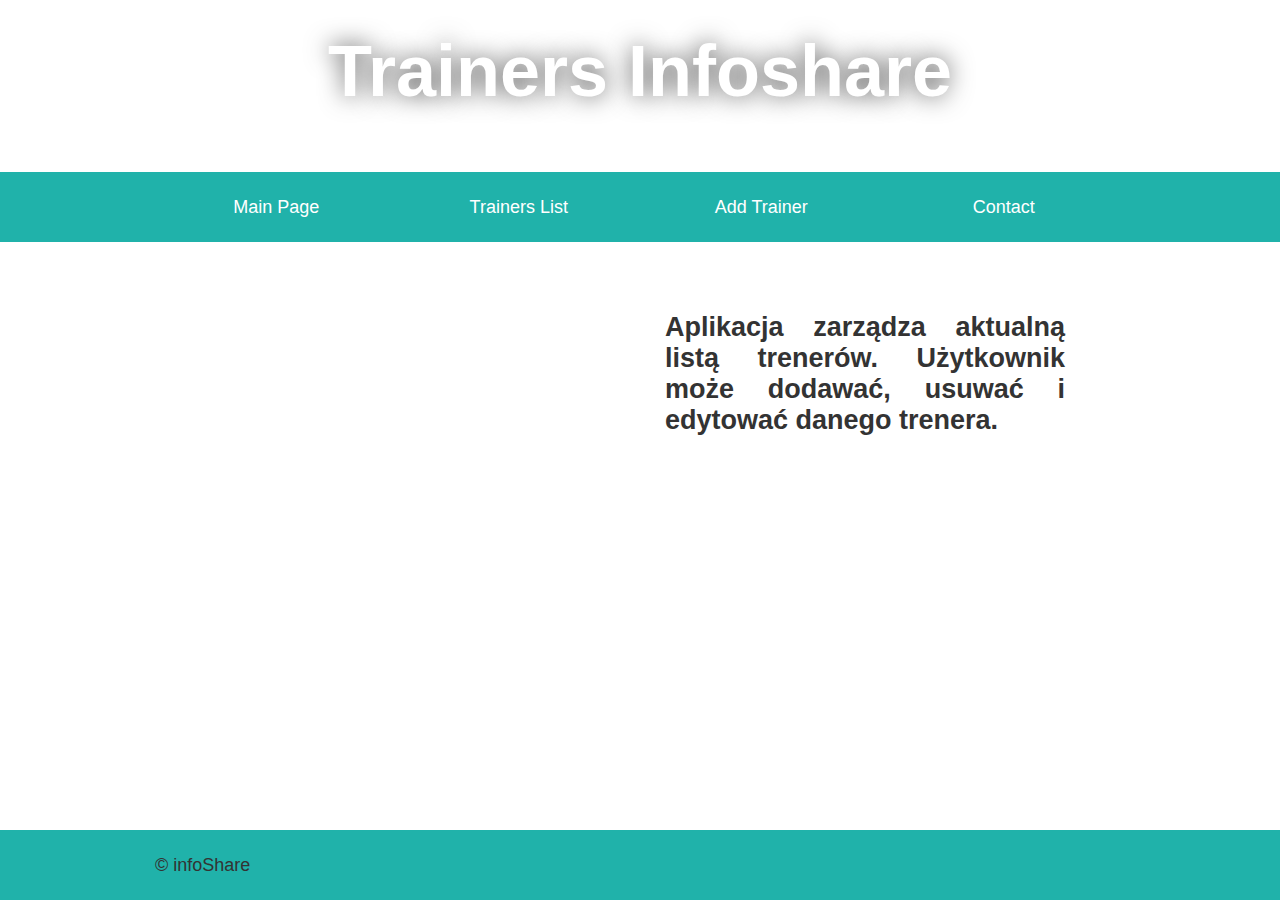
<file: src/main/resources/templates/index.html>
<!DOCTYPE html>
<html lang="en" xmlns:th="http://www.thymeleaf.org">

<head>
    <meta charset="UTF-8">
    <meta name="viewport" content="width=device-width">
    <title>Tytuł strony</title>
    <link rel="stylesheet" type="text/css" href="../static/style.css" th:href="@{style.css}">

</head>
<body>
<header class="header">
    <div class="container">
        <h1>Trainers Infoshare</h1>
    </div>
</header>
<nav class="nav">
    <div class="container">
        <ul>

            <li><a th:href="@{/}">Main Page</a></li>
            <li><a th:href="@{/allTrainers}">Trainers List</a></li>
            <li><a th:href="@{/addTrainerForm}">Add Trainer</a></li>
            <li><a th:href="@{/contact}">Contact</a></li>

        </ul>
    </div>
</nav>
<section class="section" id="o-mnie">
    <div class="container">
        <h2>Aplikacja zarządza aktualną listą trenerów. Użytkownik może dodawać, usuwać i edytować danego trenera.</h2>
    </div>
</section>

<footer class="footer">
    <div class="container">
        <p>&copy; infoShare</p>
    </div>
</footer>

</body>
</html>
</file>
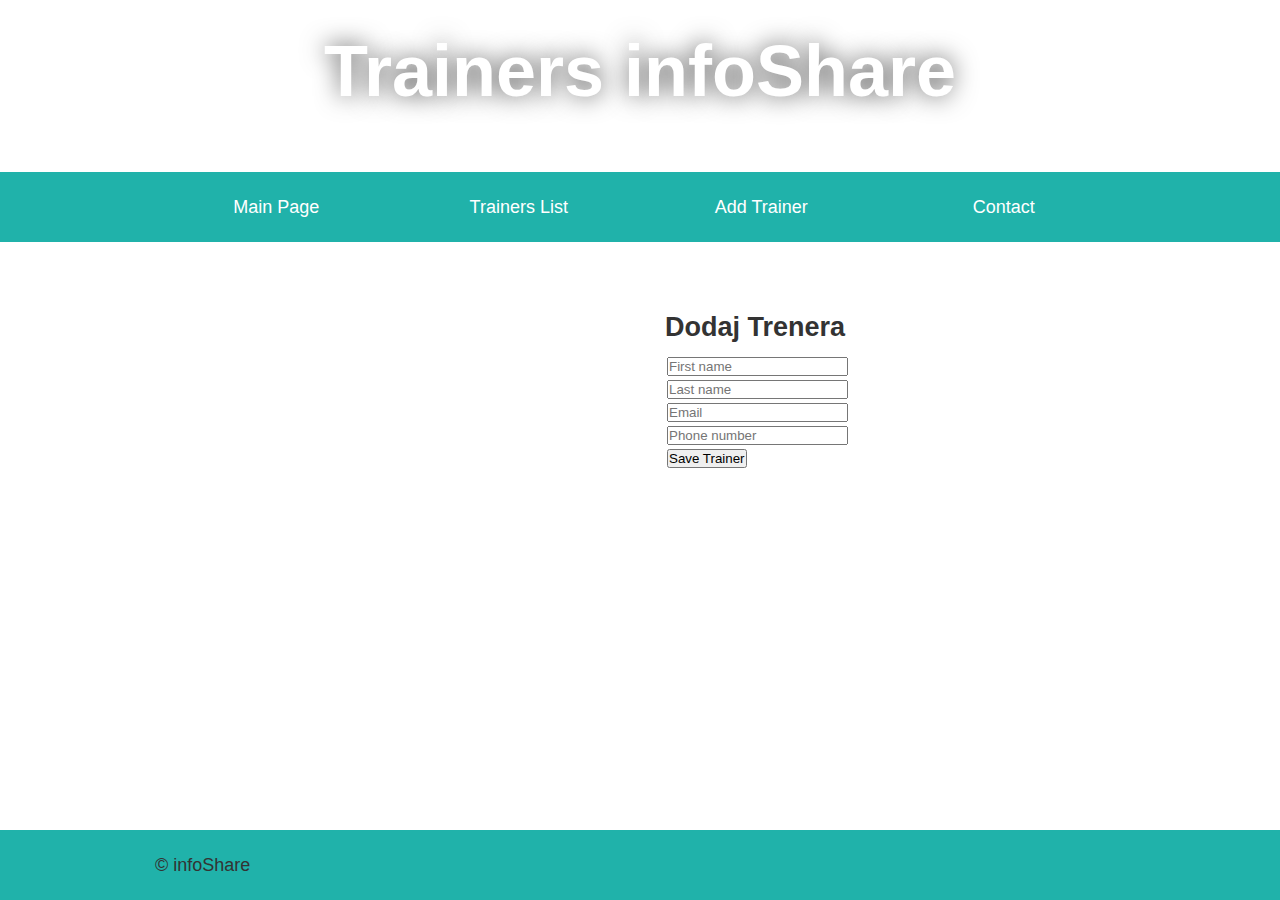
<file: src/main/resources/templates/addTrainer.html>
<!DOCTYPE html>
<html lang="en" xmlns:th="http://www.thymeleaf.org">
<head>
    <meta charset="UTF-8">
    <meta name="viewport" content="width=device-width">
    <title>Trainers Infoshare</title>
    <link rel="stylesheet" type="text/css" href="../static/style.css" th:href="@{style.css}">
    <link href="https://cdn.jsdelivr.net/npm/bootstrap@5.0.0-beta2/dist/css/bootstrap.min.css" rel="stylesheet"
          integrity="sha384-BmbxuPwQa2lc/FVzBcNJ7UAyJxM6wuqIj61tLrc4wSX0szH/Ev+nYRRuWlolflfl" crossorigin="anonymous">
</head>
<body>
<header class="header">
    <div class="container">
        <h1>Trainers infoShare</h1>
    </div>
</header>
<nav class="nav">
    <div class="container">
        <ul>
            <li><a th:href="@{/}">Main Page</a></li>
            <li><a th:href="@{/allTrainers}">Trainers List</a></li>
            <li><a th:href="@{/addTrainerForm}">Add Trainer</a></li>
            <li><a th:href="@{/contact}">Contact</a></li>
        </ul>
    </div>
</nav>
<section class="section" id="o-mnie">
    <div class="container">
        <h2>Dodaj Trenera</h2>
        <div class="trainerForm" align="left">

            <form action="#" th:action="@{/saveTrainer}" th:object="${trainers}" method="post">
                <table class="table table-hover">
                    <tr>
                        <td><input type="text" class="form-control" th:field="*{firstName}" placeholder="First name"></td>
                        <td><span class="form-control, errorFont" th:if="${#fields.hasErrors('firstName')}" th:errors="*{firstName}"></span></td>
                    </tr>
                    <tr>
                        <td><input type="text" class="form-control" th:field="*{lastName}" placeholder="Last name" ></td>
                        <td><span class="form-control, errorFont" th:if="${#fields.hasErrors('lastName')}" th:errors="*{lastName}"> </span></td>
                    </tr>
                    <tr>
                        <td ><input type="email" class="form-control" th:field="*{email}" placeholder="Email" ></td>
                        <td><span class="form-control, errorFont" th:if="${#fields.hasErrors('email')}" th:errors="*{email}"> </span></td>
                    </tr>
                    <tr>
                        <td><input type="number" class="form-control" th:field="*{phoneNumber}" placeholder="Phone number"></td>
                        <td><span class="form-control, errorFont" th:if="${#fields.hasErrors('phoneNumber')}" th:errors="*{phoneNumber}"> </span></td>
                    </tr>
                    <tr>
                        <td>
                            <button type="submit" class="btn btn-primary"> Save Trainer</button>
                        </td>
                    </tr>
                </table>
            </form>
        </div>
    </div>
</section>

<footer class="footer">
    <div class="container">
        <p>&copy; infoShare</p>
    </div>
</footer>

</body>
</html>
</file>
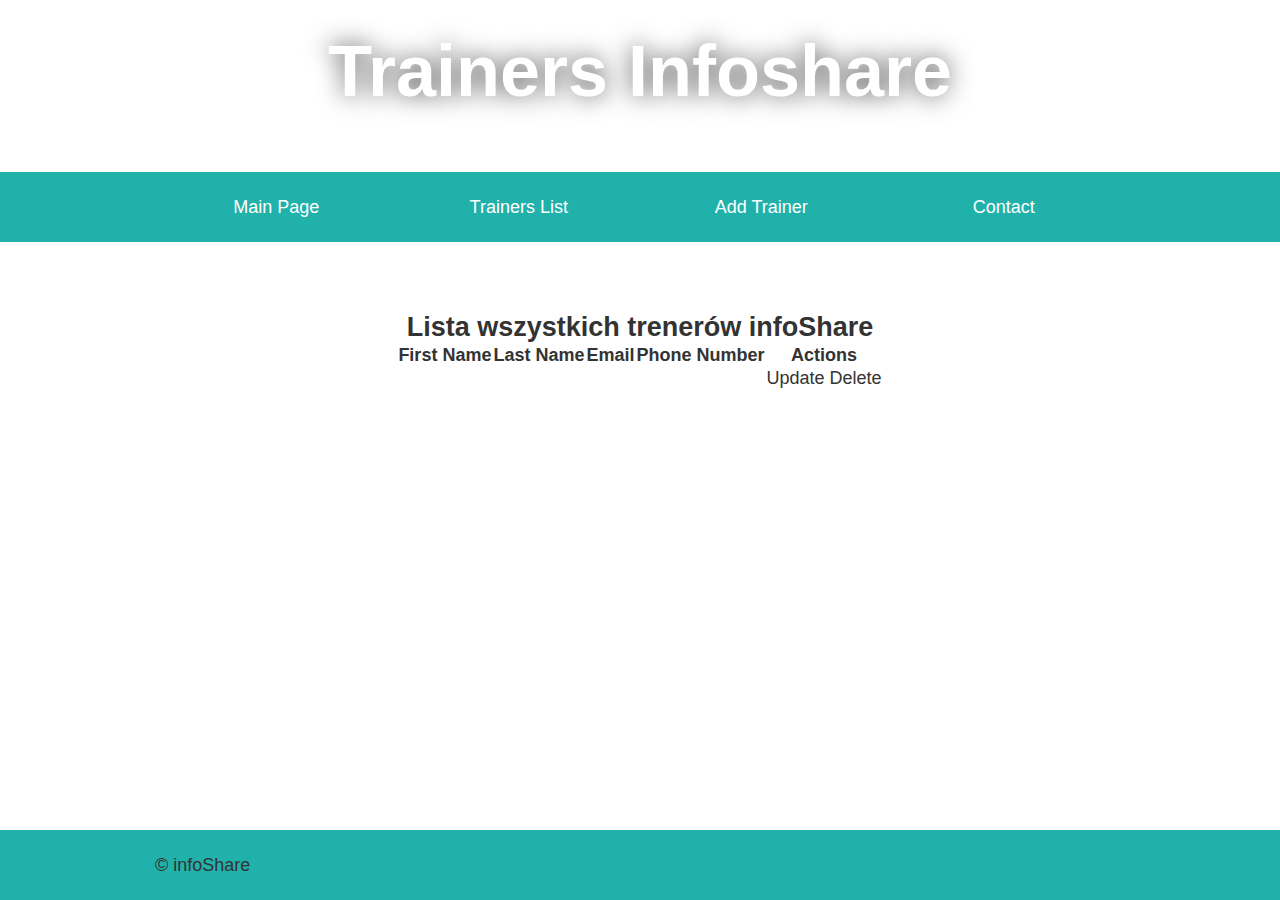
<file: src/main/resources/templates/allTrainers.html>
<!DOCTYPE html>
<html lang="en" xmlns:th="http://www.thymeleaf.org">

<head>
    <meta charset="UTF-8">
    <meta name="viewport" content="width=device-width">
    <title>Tytuł strony</title>
    <link rel="stylesheet" type="text/css" href="../static/style.css" th:href="@{style.css}">
    <link href="https://cdn.jsdelivr.net/npm/bootstrap@5.0.0-beta2/dist/css/bootstrap.min.css" rel="stylesheet"
          integrity="sha384-BmbxuPwQa2lc/FVzBcNJ7UAyJxM6wuqIj61tLrc4wSX0szH/Ev+nYRRuWlolflfl" crossorigin="anonymous">

</head>
<body>
<header class="header">
    <div class="container">
        <h1>Trainers Infoshare</h1>
    </div>
</header>
<nav class="nav">
    <div class="container">
        <ul>
            <li><a th:href="@{/}">Main Page</a></li>
            <li><a th:href="@{/allTrainers}">Trainers List</a></li>
            <li><a th:href="@{/addTrainerForm}">Add Trainer</a></li>
            <li><a th:href="@{/contact}">Contact</a></li>

        </ul>
    </div>
</nav>
<section class="section_list" id="o-mnie">
    <div class="container" align="center">
        <h2>Lista wszystkich trenerów infoShare</h2>

    </div>
    <div align="center" class="container my-3">

        <table class="table table-hovers">
            <thead align="center">
            <tr>
                <th>First Name</th>
                <th>Last Name</th>
                <th>Email</th>
                <th>Phone Number</th>
                <th>Actions</th>
            </tr>
            </thead>
            <tbody align="center">
            <tr th:each="trainers : ${listTrainers}">
                <td th:text="${trainers.firstName}"/>
                <td th:text="${trainers.lastName}"/>
                <td th:text="${trainers.email}"/>
                <td th:text="${trainers.phoneNumber}"/>
                <td>
                    <span><a th:href="@{/updateForm/{id}(id=${trainers.id})}" class="btn btn-warning">Update</a></span>
                    <span><a th:href="@{/deleteTrainers/{id}(id=${trainers.id})}" class="btn btn-danger">Delete</a></span>
                </td>
            </tr>

            </tbody>
        </table>
    </div>
</section>

<footer class="footer">
    <div class="container">
        <p>&copy; infoShare</p>
    </div>
</footer>

</body>
</html>
</file>
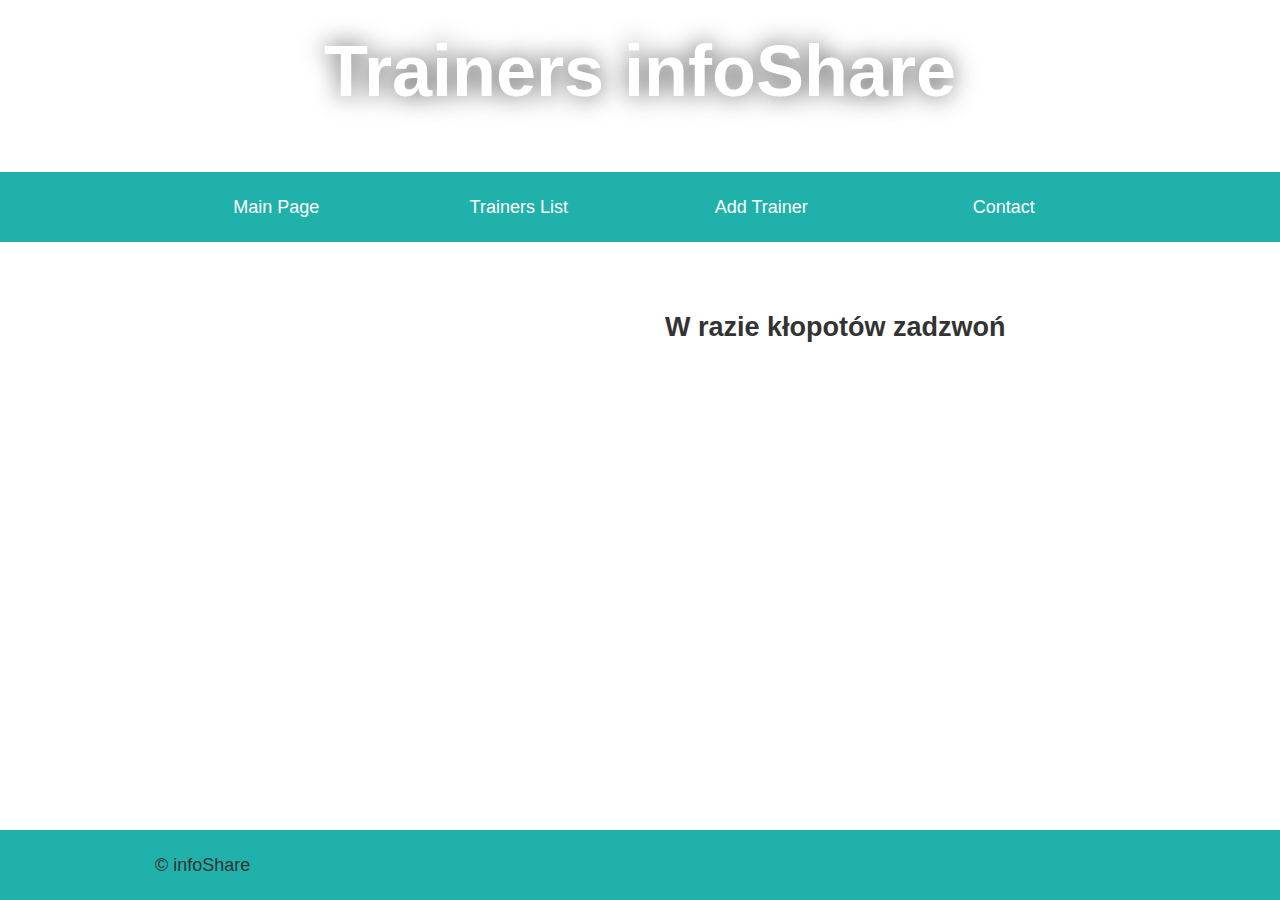
<file: src/main/resources/templates/contact.html>
<!DOCTYPE html>
<html lang="en" xmlns:th="http://www.thymeleaf.org">

<head>
    <meta charset="UTF-8">
    <meta name="viewport" content="width=device-width">
    <title>Trainers Infoshare</title>
    <link rel="stylesheet" type="text/css" href="../static/style.css" th:href="@{style.css}">

</head>
<body>
<header class="header">
    <div class="container">
        <h1>Trainers infoShare</h1>
    </div>
</header>
<nav class="nav">
    <div class="container">
        <ul>

            <li><a th:href="@{/}">Main Page</a></li>
            <li><a th:href="@{/allTrainers}">Trainers List</a></li>
            <li><a th:href="@{/addTrainerForm}">Add Trainer</a></li>
            <li><a th:href="@{/contact}">Contact</a></li>

        </ul>
    </div>
</nav>
<section class="section" id="o-mnie">
    <div class="container">
        <h2>W razie kłopotów zadzwoń</h2>
    </div>
</section>

<footer class="footer">
    <div class="container">
        <p>&copy; infoShare</p>
    </div>
</footer>

</body>
</html>
</file>
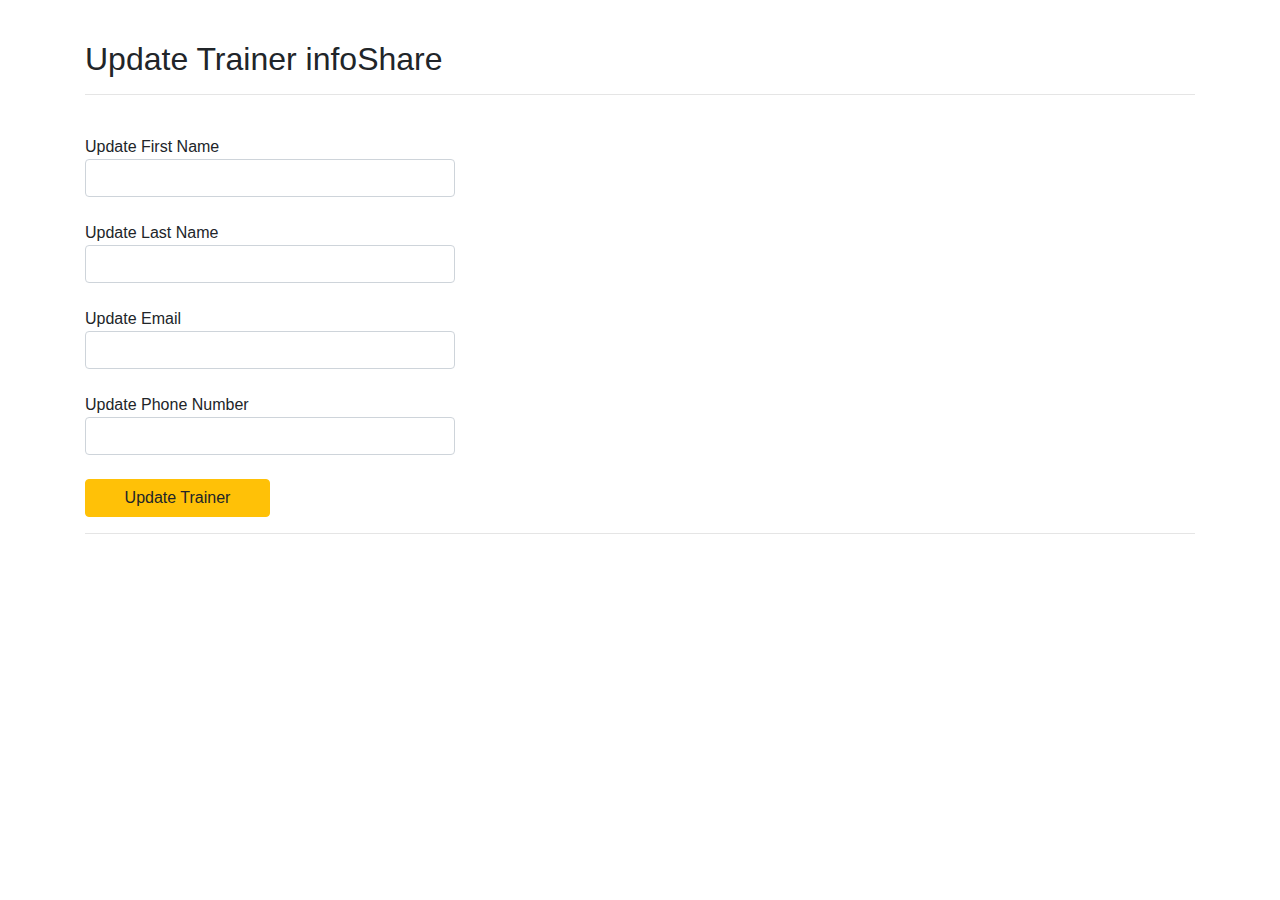
<file: src/main/resources/templates/updateTrainer.html>
<!DOCTYPE html>
<html lang="en" xmlns:th="http://www.thymeleaf.org">
<head>
    <meta charset="UTF-8">
    <meta name="viewport" content="width=device-width">
    <title>Update Trainer Infoshare</title>

    <link rel="stylesheet" type="text/css" href="../static/style.css" th:href="@{style.css}">
    <link rel="stylesheet"
          href="https://stackpath.bootstrapcdn.com/bootstrap/4.1.3/css/bootstrap.min.css">
</head>
<body>

<div class="container">

    <h2 class="updateForm">Update Trainer infoShare</h2>
    <hr>

    <form action="#" th:action="@{/saveTrainer}" th:object="${trainers}" method="POST" class="updateForm">
        <tr><td></td><td><input type="hidden" th:field="*{id}" /></td></tr>

        <tr><td>Update First Name</td><td><input type="text" th:field="*{firstName}" class="form-control mb-4 col-4"></td></tr>
        <tr><td>Update Last Name</td><td><input type="text" th:field="*{lastName}" class="form-control mb-4 col-4"></td></tr>
        <tr><td>Update Email</td><td><input type="text" th:field="*{email}" class="form-control mb-4 col-4"></td></tr>
        <tr><td>Update Phone Number</td><td><input type="number" th:field="*{phoneNumber}" class="form-control mb-4 col-4"></td></tr>

        <button type="submit" class="btn btn-warning col-2"> Update Trainer</button>
    </form>

    <hr>

</div>
</body>
</html>
</file>
